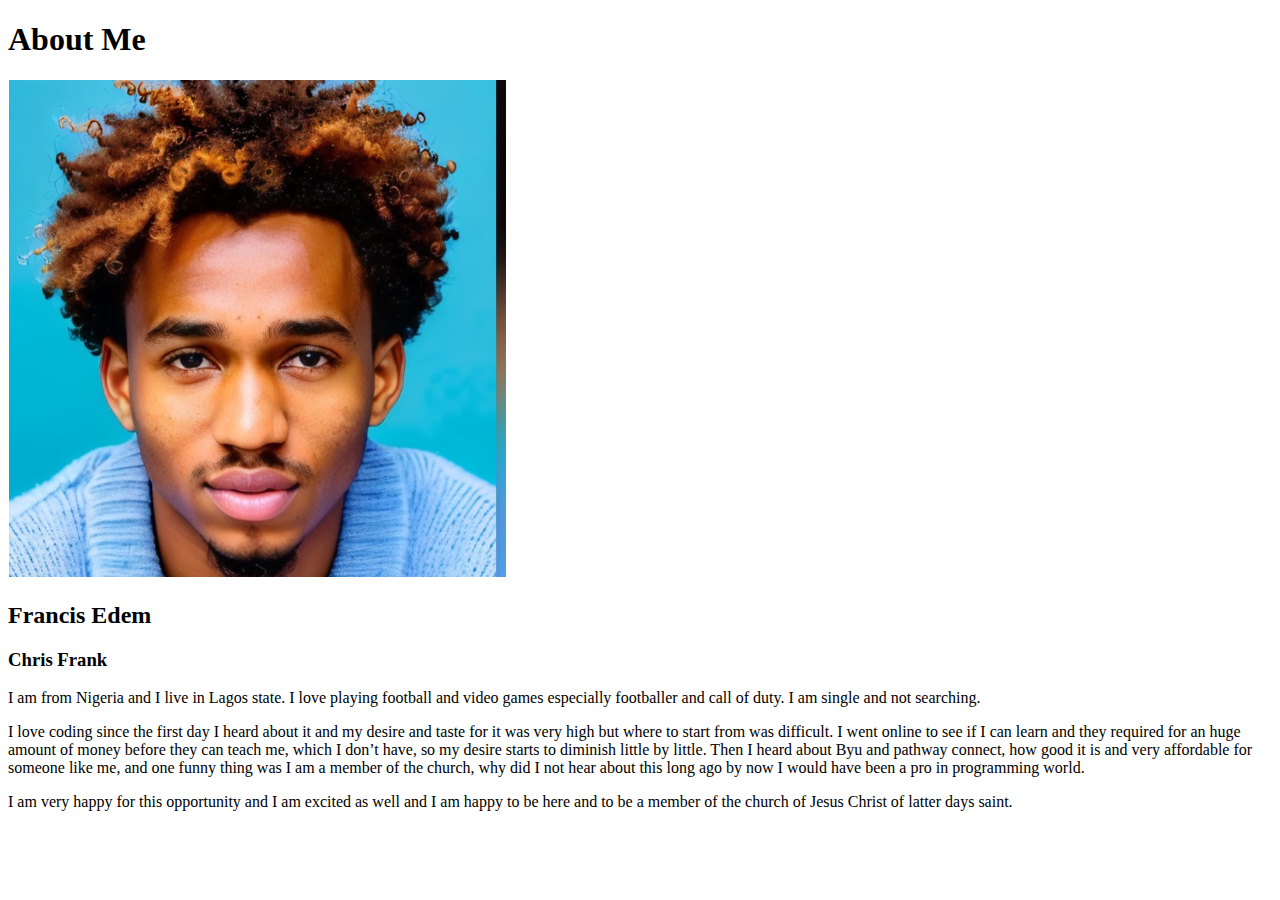
<file: aboutme.html/index.html>
<!DOCTYPE html>
<html lang="en">
<head>
    <meta charset="UTF-8">
    <meta name="viewport" content="width=device-width, initial-scale=1.0">
    <title>About Me</title>
</head>
<body>
    <h1>About Me</h1>
    <img src="img/Screenshot 2023-09-21 123155.png" alt="The picture of me">
    <h2> Francis Edem</h2>
    <h3> Chris Frank</h3>
    <p> I am from Nigeria and I live in Lagos state. I love playing football and video games especially footballer and call of duty. I am single and not searching. </p>
    <p> I love coding since the first day I heard about it and my desire and taste for it was very high but where to start from was difficult. I went online to see if I can learn and they required for an huge amount of money before they can teach me, which I don’t have, so my desire starts to diminish little by little. Then I heard about Byu and pathway connect, how good it is and very affordable for someone like me, and one funny thing was I am a member of the church, why did I not hear about this long ago by now I would have been a pro in programming world.</p>
    <p> I am very happy for this opportunity and I am excited as well and I am happy to be here and to be a member of the church of Jesus Christ of latter days saint.     
</body>
</html>
</file>
